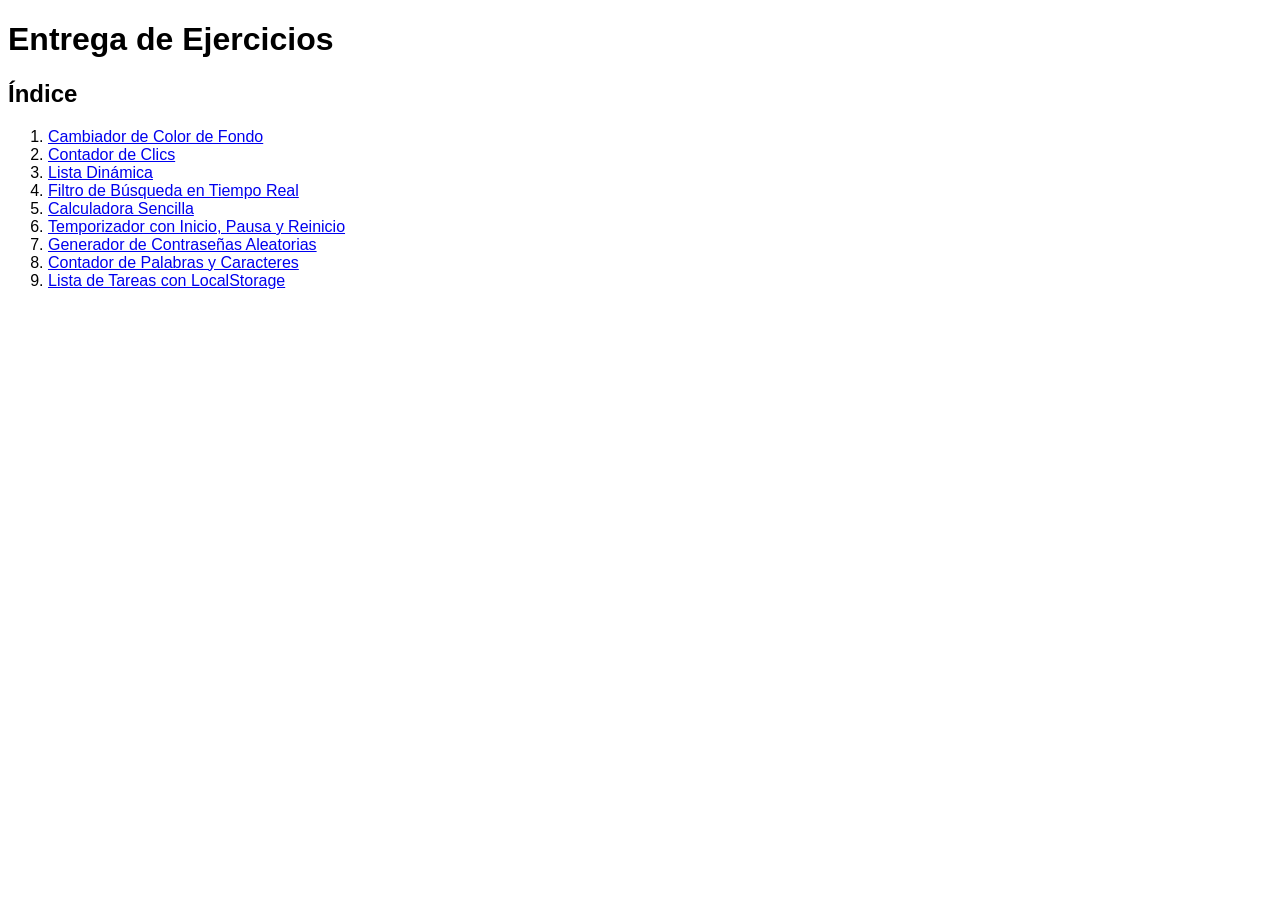
<file: index.html>
<!doctype html>
<html lang="es">
  <head>
    <meta charset="UTF-8" />
    <link rel="icon" type="image/svg+xml" href="./assets/favicon-HV1kWBx1.svg" />
    <meta name="viewport" content="width=device-width, initial-scale=1.0" />
    <title>Entrega de Ejercicios (React-JS)</title>
    <script type="module" crossorigin src="./assets/index-DlmplX4y.js"></script>
    <link rel="stylesheet" crossorigin href="./assets/index-DdMwo_oO.css">
  </head>

  <body>
    <h1>Entrega de Ejercicios</h1>
    <div id="root"></div>

  </body>
</html>
</file>
<file: assets/index-DdMwo_oO.css>
body{font-family:Arial,Helvetica,sans-serif}button{color:#391464;text-align:center;cursor:pointer;border:2px solid #000;border-radius:15px;margin:4px 2px;padding:15px 32px;font-size:16px;font-weight:700}
</file>
